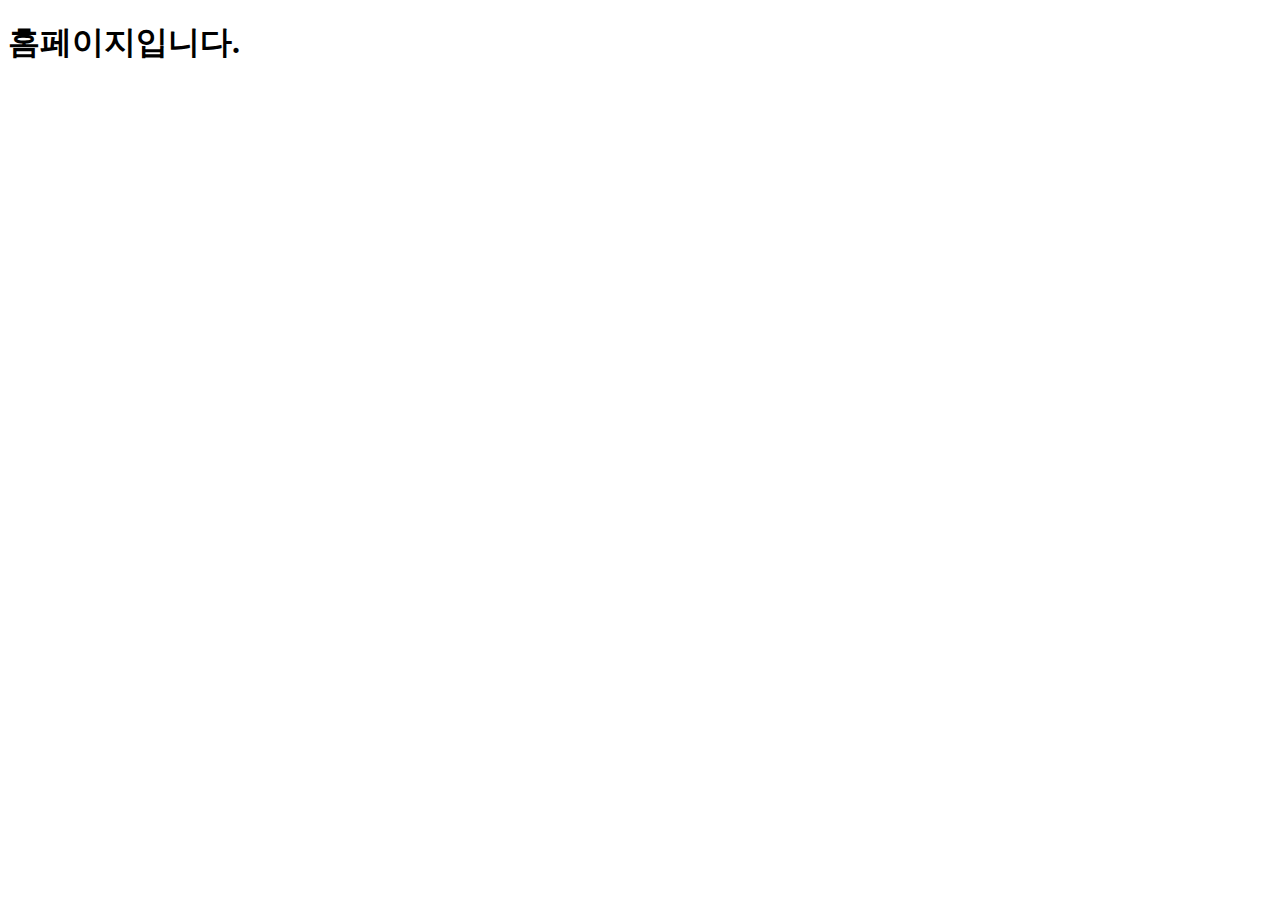
<file: index.html>
<!DOCTYPE html>
<html lang="ko">
  <head>
    <meta charset="UTF-8" />
    <meta name="viewport" content="width=device-width, initial-scale=1.0" />
    <title>Document</title>
  </head>
  <body>
    <h1>홈페이지입니다.</h1>
  </body>
</html>
</file>
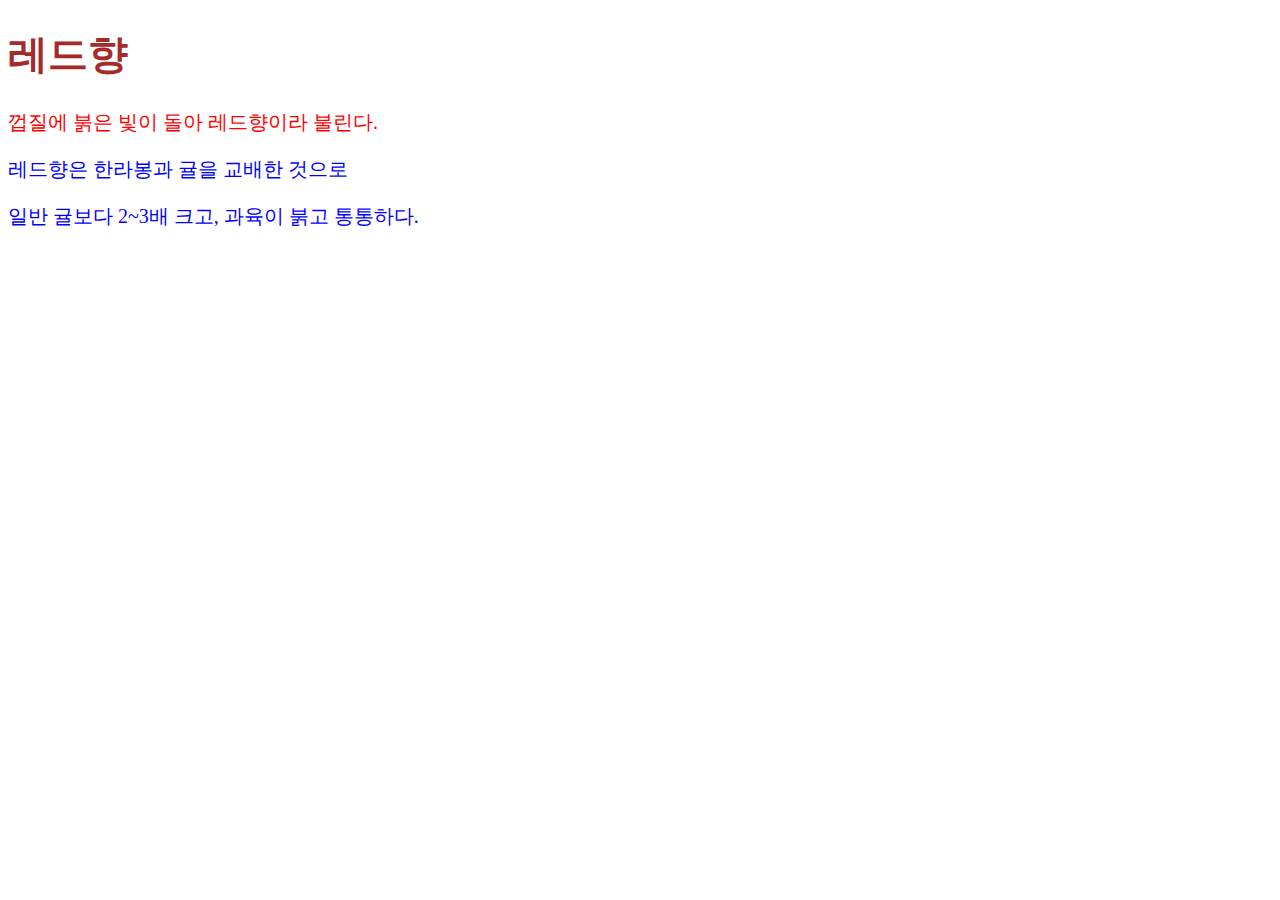
<file: cascading.html>
<!DOCTYPE html>
<html lang="ko">
  <head>
    <meta charset="UTF-8" />
    <title>상품 소개 페이지</title>
    <style>
      /* body에 적용하면 head 태그와 p태그에 모두 상속된다.
      단 head 태그는 기본 크기가 있기 때문에 더 크게 되는 특징 */
      body {
        font-size: 20px;
      }
      p {
        color: black;
      }
      /* important이기 때문에 무조건 첫번째 우선순위이다. */
      h1 {
        color: brown !important;
      }
      /* 나중에 있는게 먼저 있는 것을 덮어 씌운다. */
      p {
        color: blue;
      }
    </style>
  </head>
  <body>
    <!-- 인라인 스타일 시트가 우선순위가 더 높다. -->
    <h1 style="color: green">레드향</h1>
    <p style="color: red">껍질에 붉은 빛이 돌아 레드향이라 불린다.</p>
    <p>레드향은 한라봉과 귤을 교배한 것으로</p>
    <p>일반 귤보다 2~3배 크고, 과육이 붉고 통통하다.</p>
  </body>
</html>
</file>
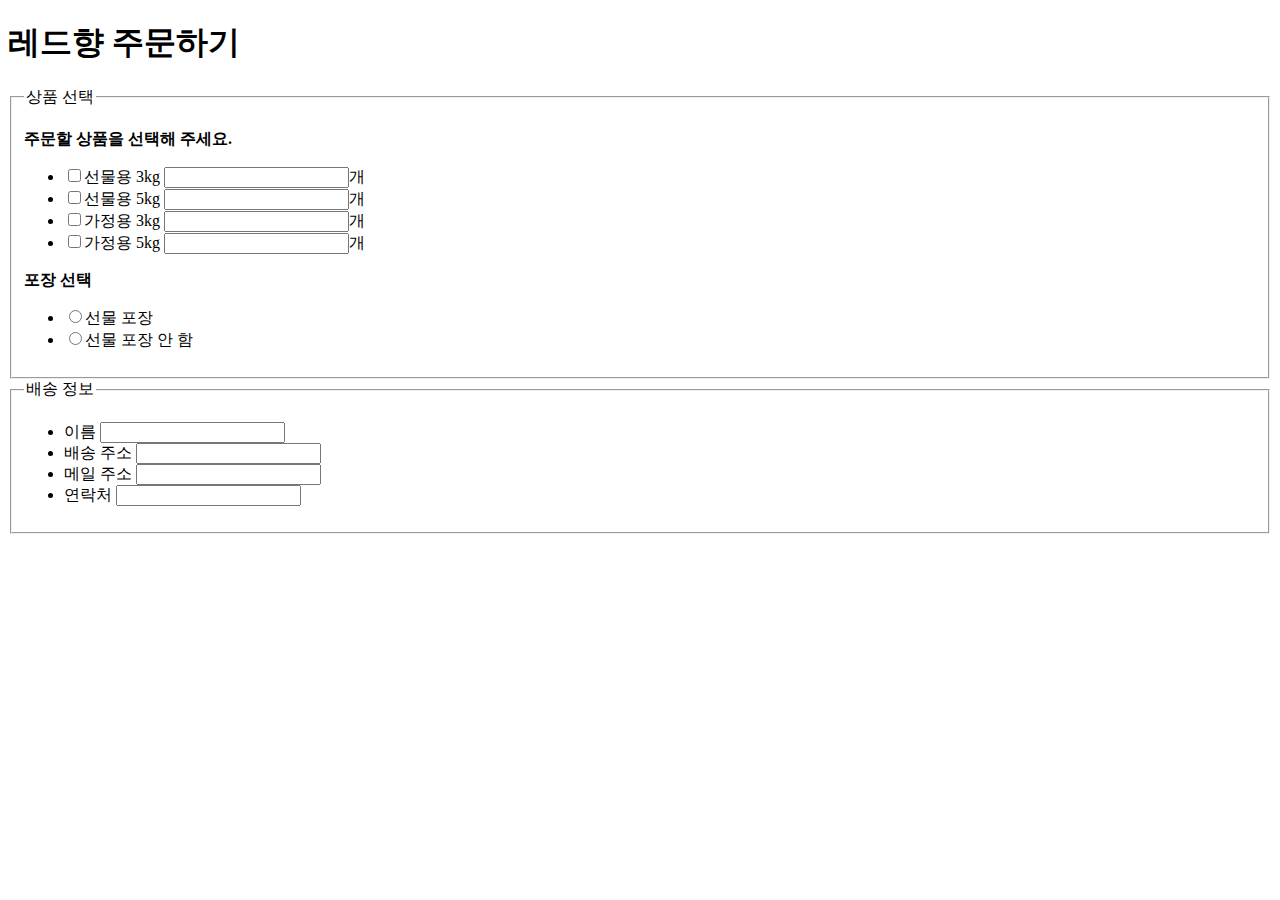
<file: check-box.html>
<!DOCTYPE html>
<html lang="ko">
  <head>
    <meta charset="UTF-8" />
    <title>레드향 주문하기</title>
  </head>
  <body>
    <h1>레드향 주문하기</h1>
    <form>
      <fieldset>
        <legend>상품 선택</legend>
        <p><b>주문할 상품을 선택해 주세요.</b></p>
        <ul>
          <li>
            <label><input type="checkbox" value="s_3" />선물용 3kg</label>
            <input type="number" />개
          </li>
          <li>
            <label><input type="checkbox" value="s_5" />선물용 5kg</label>
            <input type="number" />개
          </li>
          <li>
            <label><input type="checkbox" value="f_3" />가정용 3kg</label>
            <input type="number" />개
          </li>
          <li>
            <label><input type="checkbox" value="f_5" />가정용 5kg</label>
            <input type="number" />개
          </li>
        </ul>
        <p><b>포장 선택</b></p>
        <ul>
          <li>
            <label
              ><input type="radio" name="gift" value="yes" />선물 포장</label
            >
          </li>
          <li>
            <label
              ><input type="radio" name="gift" value="no" />선물 포장 안
              함</label
            >
          </li>
        </ul>
      </fieldset>
      <fieldset>
        <legend>배송 정보</legend>
        <ul>
          <li>
            <label for="user-name">이름 </label>
            <input type="text" id="user-name" />
          </li>
          <li>
            <label for="addr">배송 주소</label>
            <input type="text" id="addr" />
          </li>
          <li>
            <label for="mail">메일 주소</label>
            <input type="email" id="mail" />
          </li>
          <li>
            <label for="phone">연락처</label>
            <input type="tel" id="phone" />
          </li>
        </ul>
      </fieldset>
    </form>
  </body>
</html>
</file>
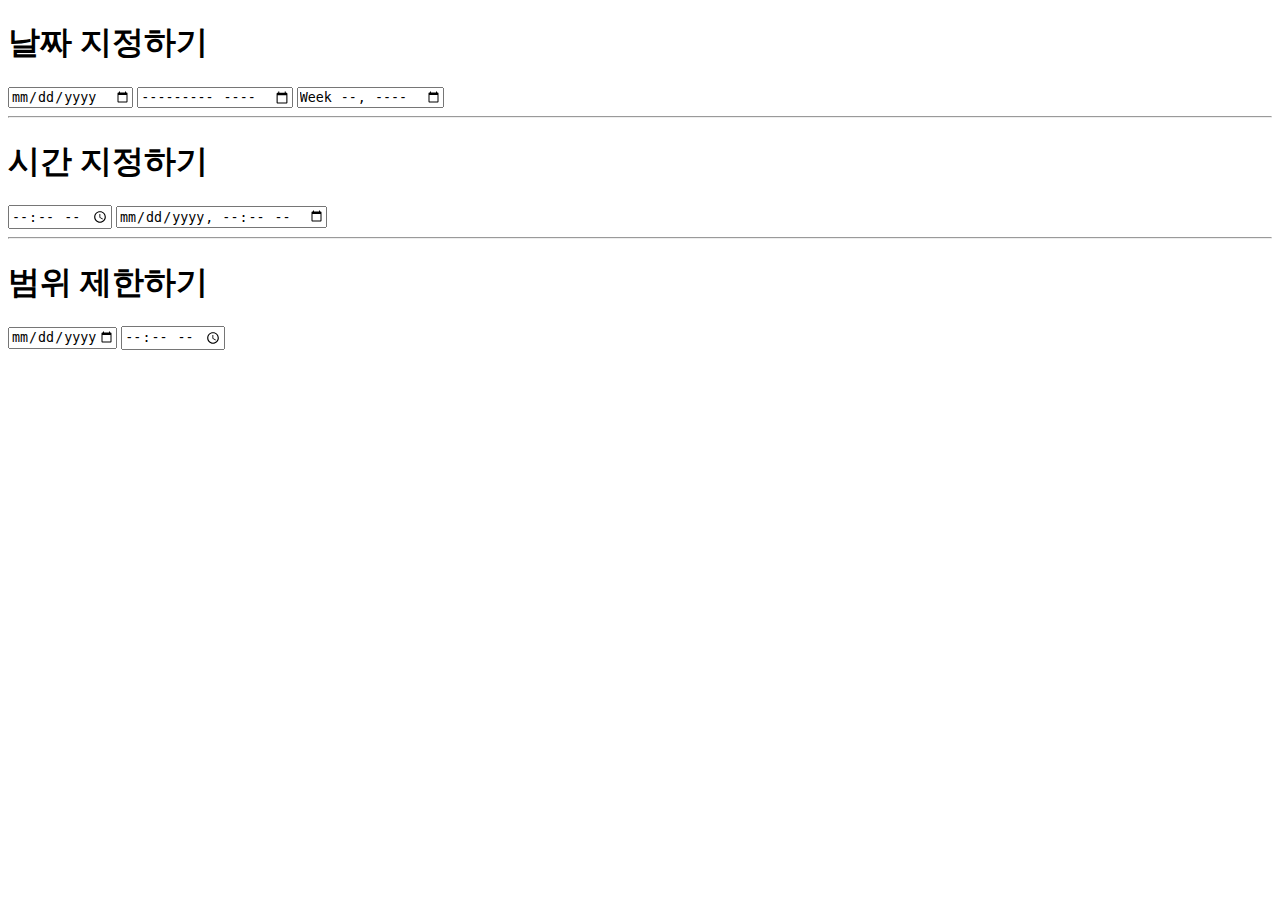
<file: datetime.html>
<!DOCTYPE html>
<html lang="ko">
  <head>
    <meta charset="UTF-8" />
    <meta name="viewport" content="width=device-width, initial-scale=1.0" />
    <title>날짜와 시간</title>
  </head>
  <body>
    <form>
      <h1>날짜 지정하기</h1>
      <input type="date" />
      <input type="month" />
      <input type="week" />
      <hr />
      <h1>시간 지정하기</h1>
      <input type="time" />
      <input type="datetime-local" />
      <hr />
      <h1>범위 제한하기</h1>
      <input type="date" min="2020-02-01" max="2020-02-15" />
      <input type="time" />
    </form>
  </body>
</html>
</file>
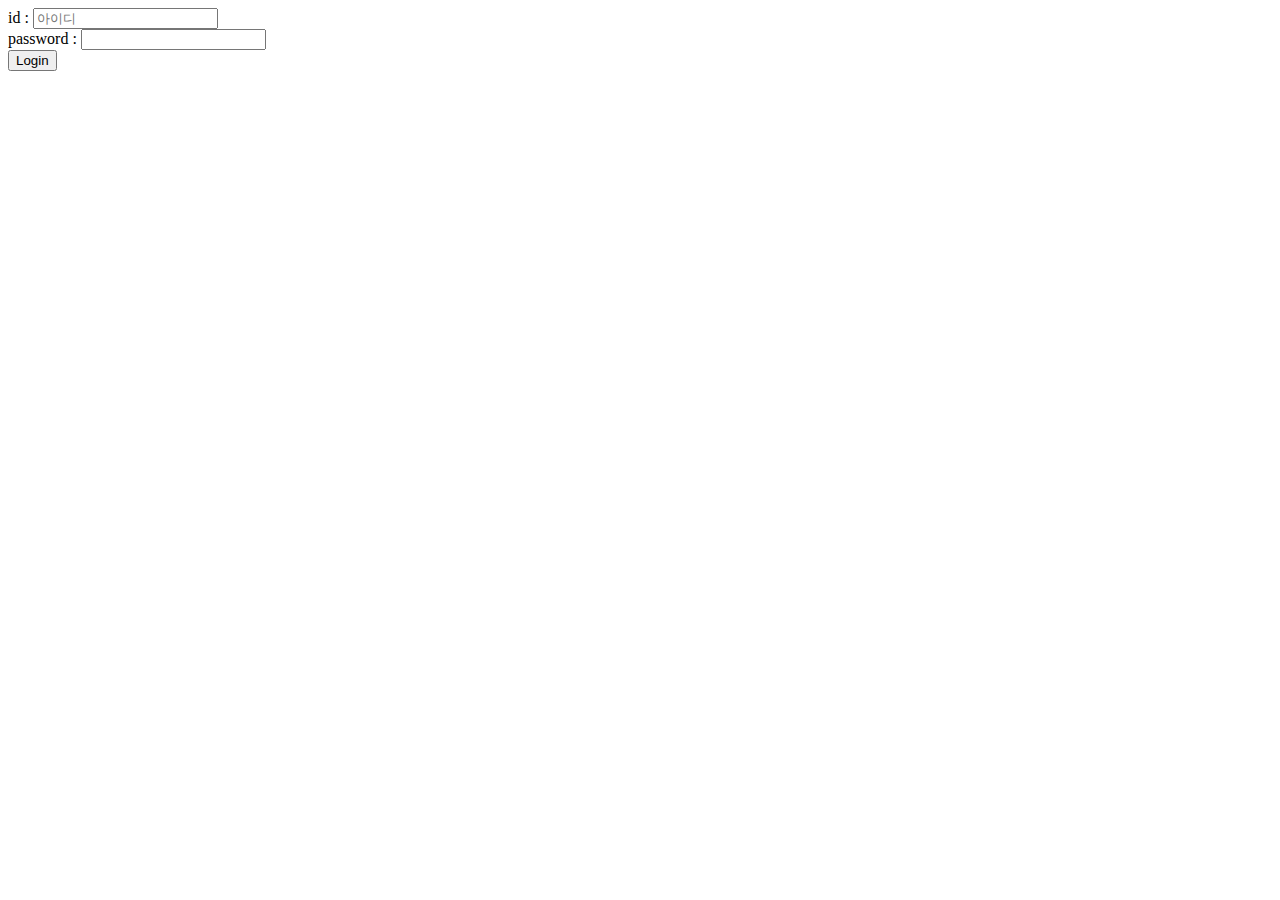
<file: form.html>
<!DOCTYPE html>
<html lang="ko">
  <head>
    <meta charset="UTF-8" />
    <meta name="viewport" content="width=device-width, initial-scale=1.0" />
    <title>Document</title>
  </head>
  <body>
    <form action="">
      <label for="user-id">id : </label>
      <input type="text" id="user-id" placeholder="아이디" />
      <br />
      <label>password : </label>
      <input type="password" />
      <br />
      <input type="submit" value="Login" />
    </form>
  </body>
</html>
</file>
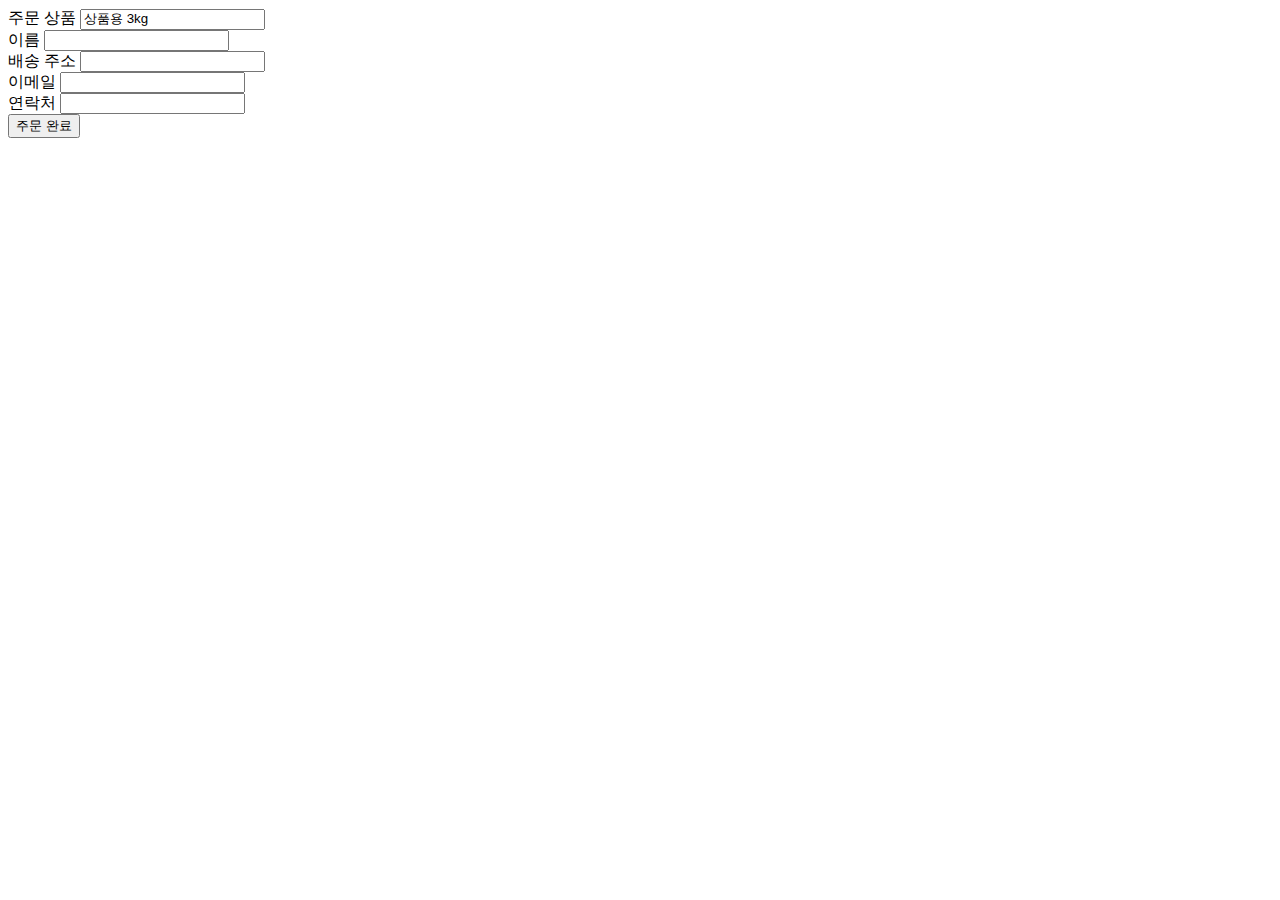
<file: form2.html>
<!DOCTYPE html>
<html lang="ko">
  <head>
    <meta charset="UTF-8" />
    <meta name="viewport" content="width=device-width, initial-scale=1.0" />
    <title>배송지</title>
  </head>
  <body>
    <form action="">
      <ui id="shipping">
        <li>
          <label for="prod">주문 상품</label>
          <input type="text" id="prod" value="상품용 3kg" />
        </li>
        <li>
          <label for="user-name">이름</label>
          <input type="text" id="user-name" />
        </li>
        <li>
          <label for="addr">배송 주소</label>
          <input type="text" id="addr" />
        </li>
        <li>
          <label for="email">이메일</label>
          <input type="email" id="email" />
        </li>
        <li>
          <label for="phone">연락처</label>
          <input type="tel" id="phone" />
        </li>
      </ui>
      <input type="submit" value="주문 완료" />
    </form>
  </body>
</html>
</file>
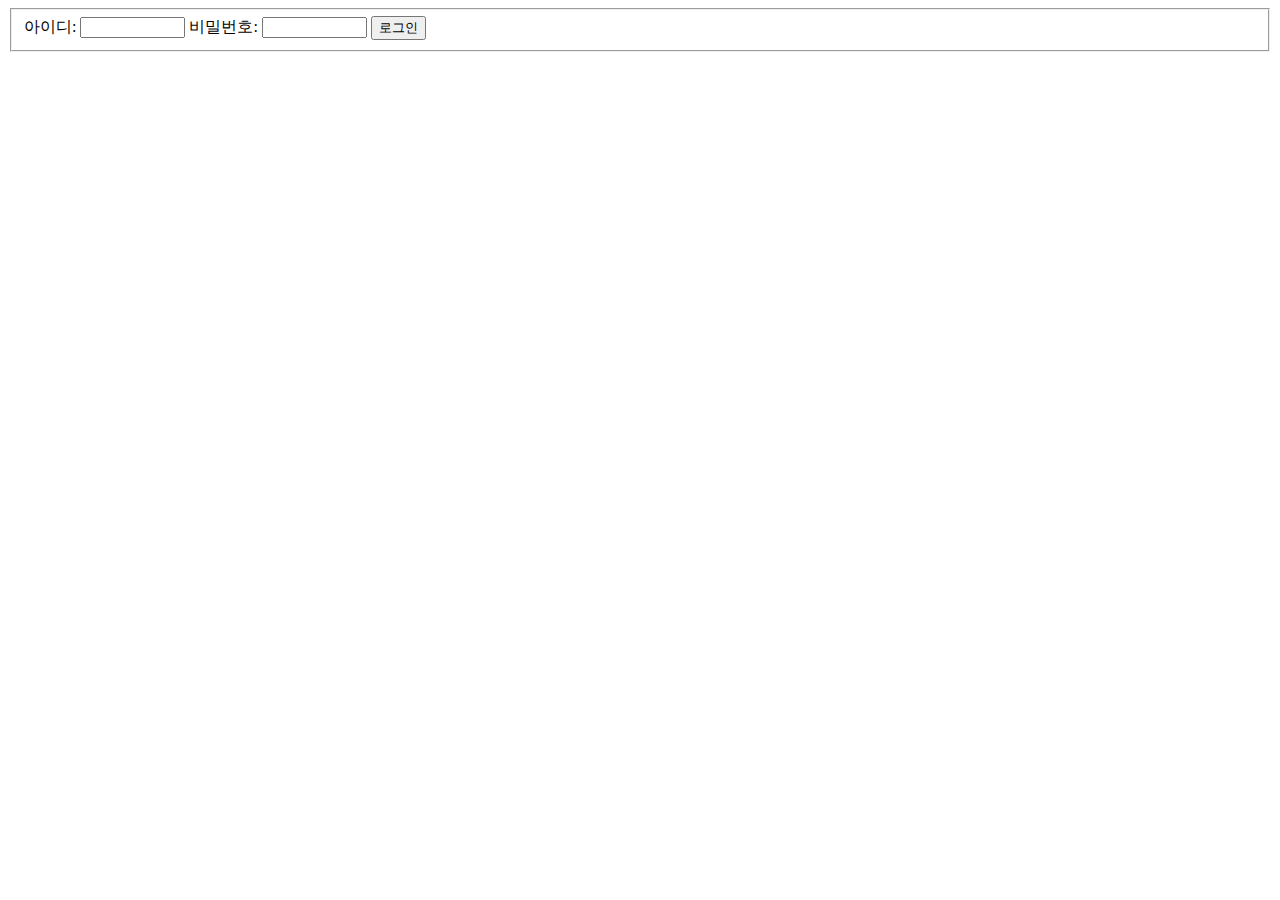
<file: hiddln.html>
<!DOCTYPE html>
<html lang="ko">
  <head>
    <meta charset="UTF-8" />
    <title>로그인</title>
  </head>
  <body>
    <form>
      <fieldset>
        <!-- hidden 화면에는 보이지 않는다. -->
        <!-- 이 정보는 폼 양식과 함꼐 서버에 보내지는 데이터를 의미한다. -->
        <input
          type="hidden"
          name="url"
          id="url"
          value="사이트를 통한 직접 로그인"
        />
        <label>아이디: <input type="text" id="user_id" size="10" /></label>
        <label
          >비밀번호: <input type="password" id="user_pw" size="10"
        /></label>
        <input type="submit" value="로그인" />
      </fieldset>
    </form>
  </body>
</html>
</file>
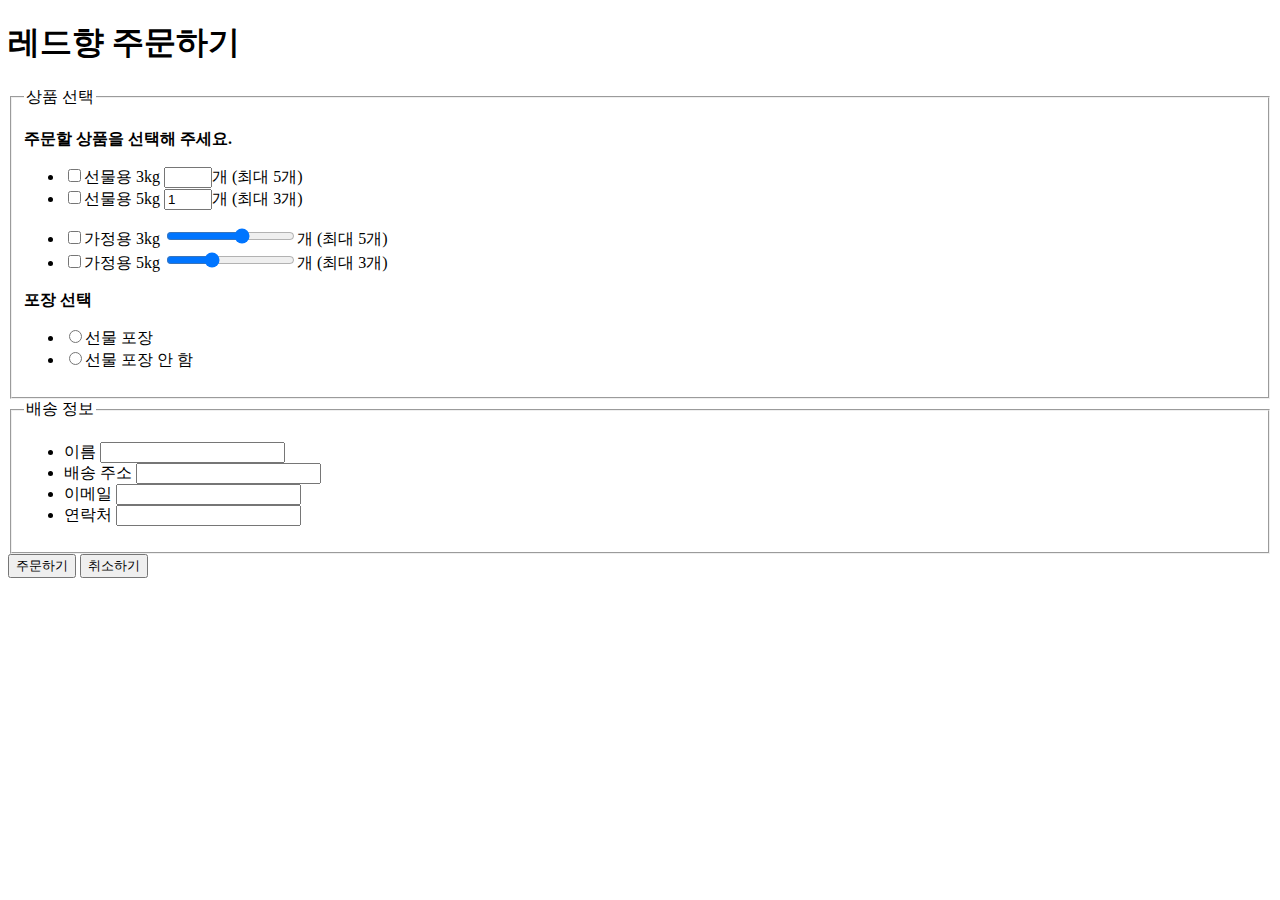
<file: number.html>
<!DOCTYPE html>
<html lang="ko">
  <head>
    <meta charset="UTF-8" />
    <title>레드향 주문하기</title>
  </head>
  <body>
    <h1>레드향 주문하기</h1>
    <form>
      <fieldset>
        <legend>상품 선택</legend>
        <p><b>주문할 상품을 선택해 주세요.</b></p>
        <ul>
          <li>
            <!-- checkbox : 체크박스를 의미한다. -->
            <label><input type="checkbox" value="s_3" />선물용 3kg</label>
            <!-- number는 숫자 올리고, 내릴 수 있는 버튼이 주어진다. 혹은 키보드로 직접 입력이 가능 -->
            <input type="number" min="0" max="5" />개 (최대 5개)
          </li>
          <li>
            <label><input type="checkbox" value="s_5" />선물용 5kg</label>
            <input type="number" min="0" max="3" value="1" />개 (최대 3개)
          </li>
        </ul>
        <ul>
          <li>
            <label><input type="checkbox" value="f_3" />가정용 3kg</label>
            <input type="range" min="0" max="5" />개 (최대 5개)
          </li>
          <li>
            <label><input type="checkbox" value="f_5" />가정용 5kg</label>
            <input type="range" min="0" max="3" value="1" />개 (최대 3개)
          </li>
        </ul>
        <p><b>포장 선택</b></p>
        <ul>
          <li>
            <!-- radio는 체크할 수 있지만, 단 하나에만 체크하고 싶을 경우에만 넣는다. -->
            <label
              ><input type="radio" name="gift" value="yes" />선물 포장</label
            >
          </li>
          <li>
            <label
              ><input type="radio" name="gift" value="no" />선물 포장 안
              함</label
            >
          </li>
        </ul>
      </fieldset>
      <fieldset>
        <legend>배송 정보</legend>
        <ul id="shipping">
          <li>
            <label for="user-name">이름 </label>
            <input type="text" id="user-name" />
          </li>
          <li>
            <label for="addr">배송 주소</label>
            <input type="text" id="addr" />
          </li>
          <li>
            <label for="mail">이메일</label>
            <input type="email" id="mail" />
          </li>
          <li>
            <label for="phone">연락처</label>
            <input type="tel" id="phone" />
          </li>
        </ul>
      </fieldset>
      <div>
        <input type="submit" value="주문하기" />
        <input type="reset" value="취소하기" />
      </div>
    </form>
  </body>
</html>
</file>
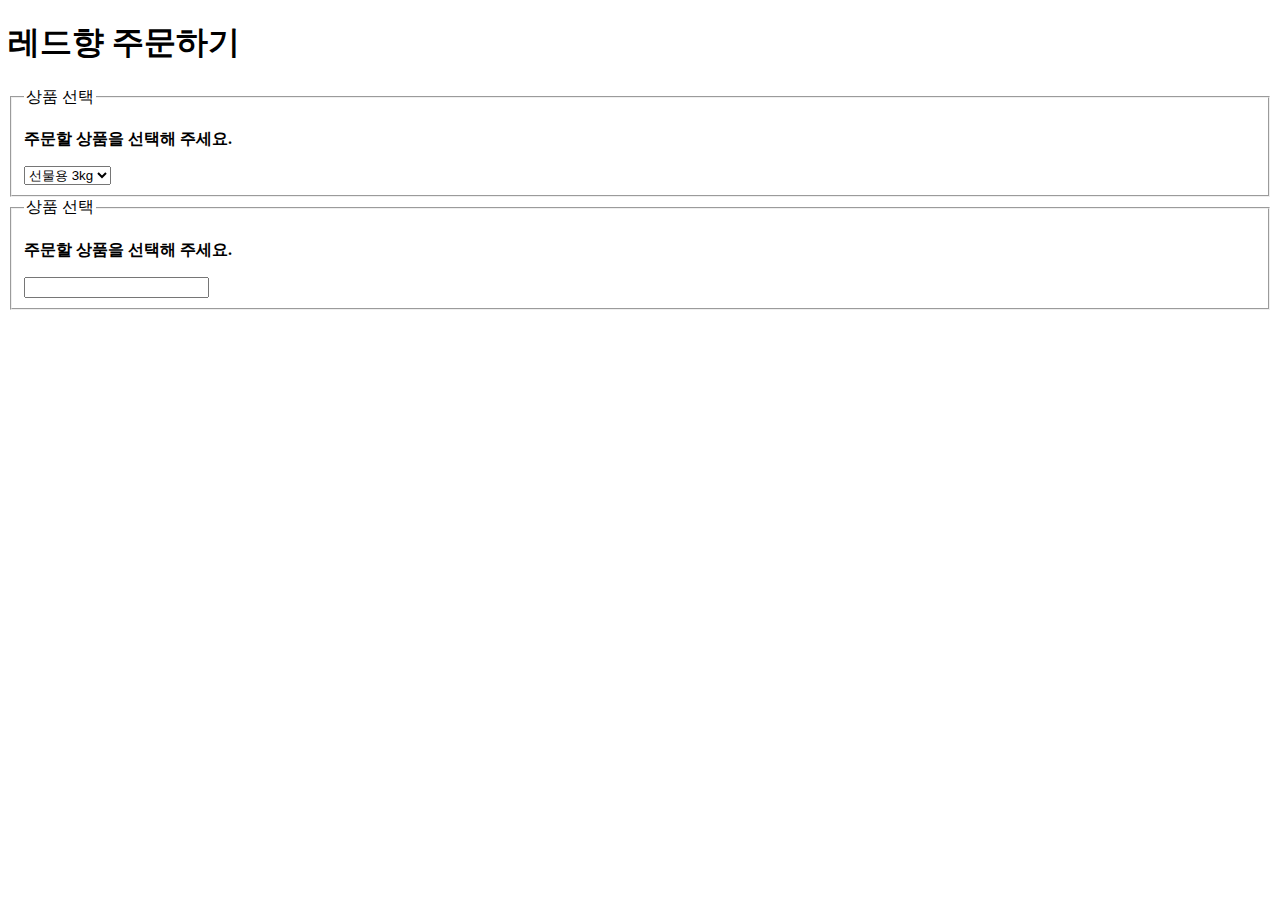
<file: selected.html>
<!DOCTYPE html>
<html lang="ko">
  <head>
    <meta charset="UTF-8" />
    <title>레드향 주문하기</title>
  </head>
  <body>
    <h1>레드향 주문하기</h1>
    <form action="">
      <fieldset>
        <legend>상품 선택</legend>
        <p><b>주문할 상품을 선택해 주세요.</b></p>
        <label>
          <!-- select를 통해 목록을 보여줄 수 있다 -->
          <select>
            <option value="special_3" selected>선물용 3kg</option>
            <option value="special_5">선물용 5kg</option>
            <option value="family_3">가정용 3kg</option>
            <option value="family_5">가정용 5kg</option>
          </select>
        </label>
      </fieldset>
      <fieldset>
        <legend>상품 선택</legend>
        <p><b>주문할 상품을 선택해 주세요.</b></p>
        <label><input type="text" list="goods" /></label>
        <!-- 또한 datalist를 통해 추천 목록을 보여줄 수도 있다. -->
        <datalist id="goods">
          <option value="special_3">선물용 3kg</option>
          <option value="special_5">선물용 5kg</option>
          <option value="family_3">가정용 3kg</option>
          <option value="family_5">가정용 5kg</option>
        </datalist>
      </fieldset>
    </form>
  </body>
</html>
</file>
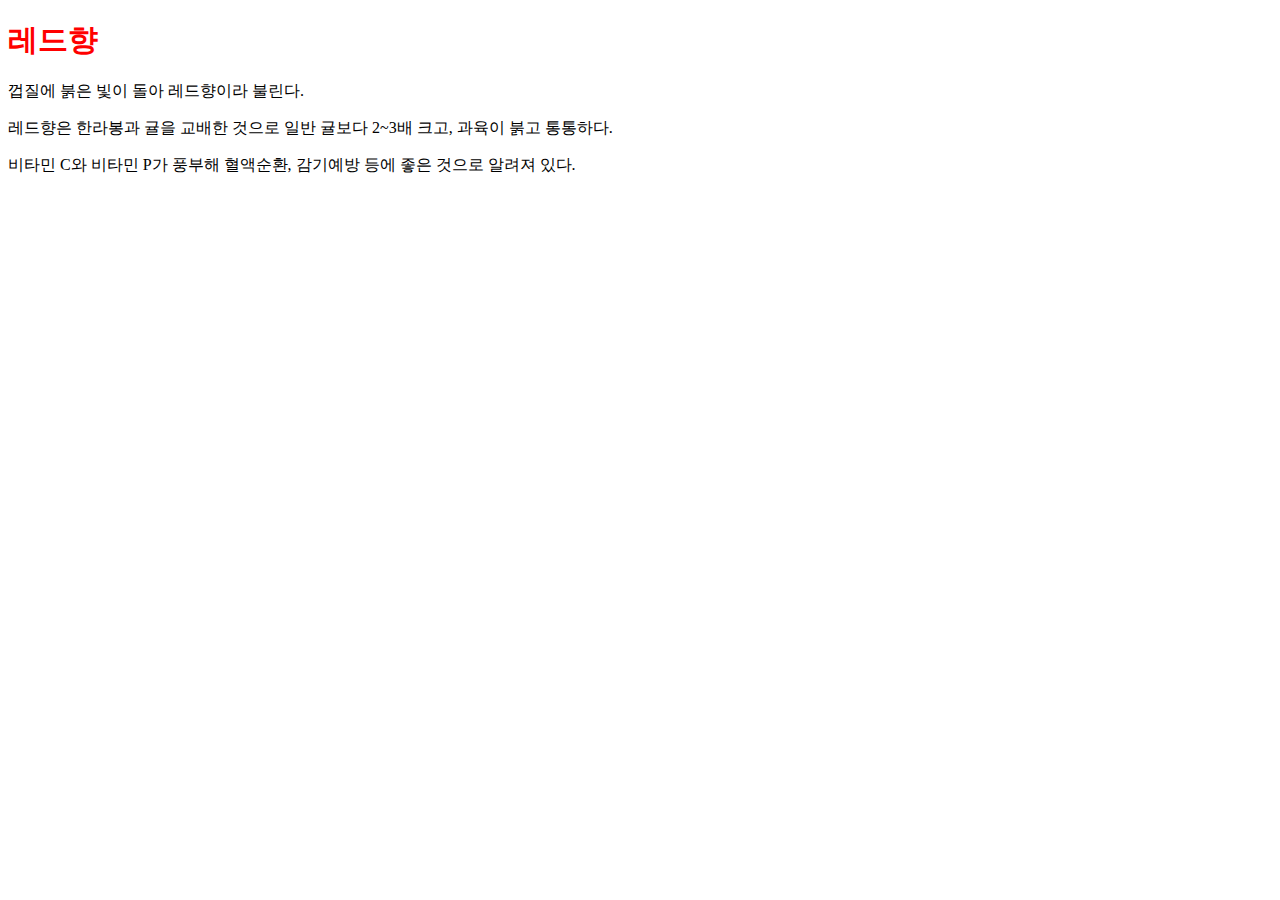
<file: stylesheet-1.html>
<!DOCTYPE html>
<html lang="ko">
  <head>
    <meta charset="UTF-8" />
    <title>상품 소개 페이지</title>
    <!-- 외부 style sheet 가지고오기 -->
    <link href="css/register.css" , rel="stylesheet" />
    <!-- <style>
      /* 내부 style sheet
      선택자 : h1
      h1 {
        속성 : 속성값;
        color: blue;
        font-size: 30px;
      } */ 
    </style> -->
  </head>
  <body>
    <!-- 인라인 style sheet 
    <h1 style="color:blue">레드향</h1> -->
    <h1>레드향</h1>
    <p>껍질에 붉은 빛이 돌아 레드향이라 불린다.</p>
    <p>
      레드향은 한라봉과 귤을 교배한 것으로 일반 귤보다 2~3배 크고, 과육이 붉고
      통통하다.
    </p>
    <p>
      비타민 C와 비타민 P가 풍부해 혈액순환, 감기예방 등에 좋은 것으로 알려져
      있다.
    </p>
  </body>
</html>
</file>
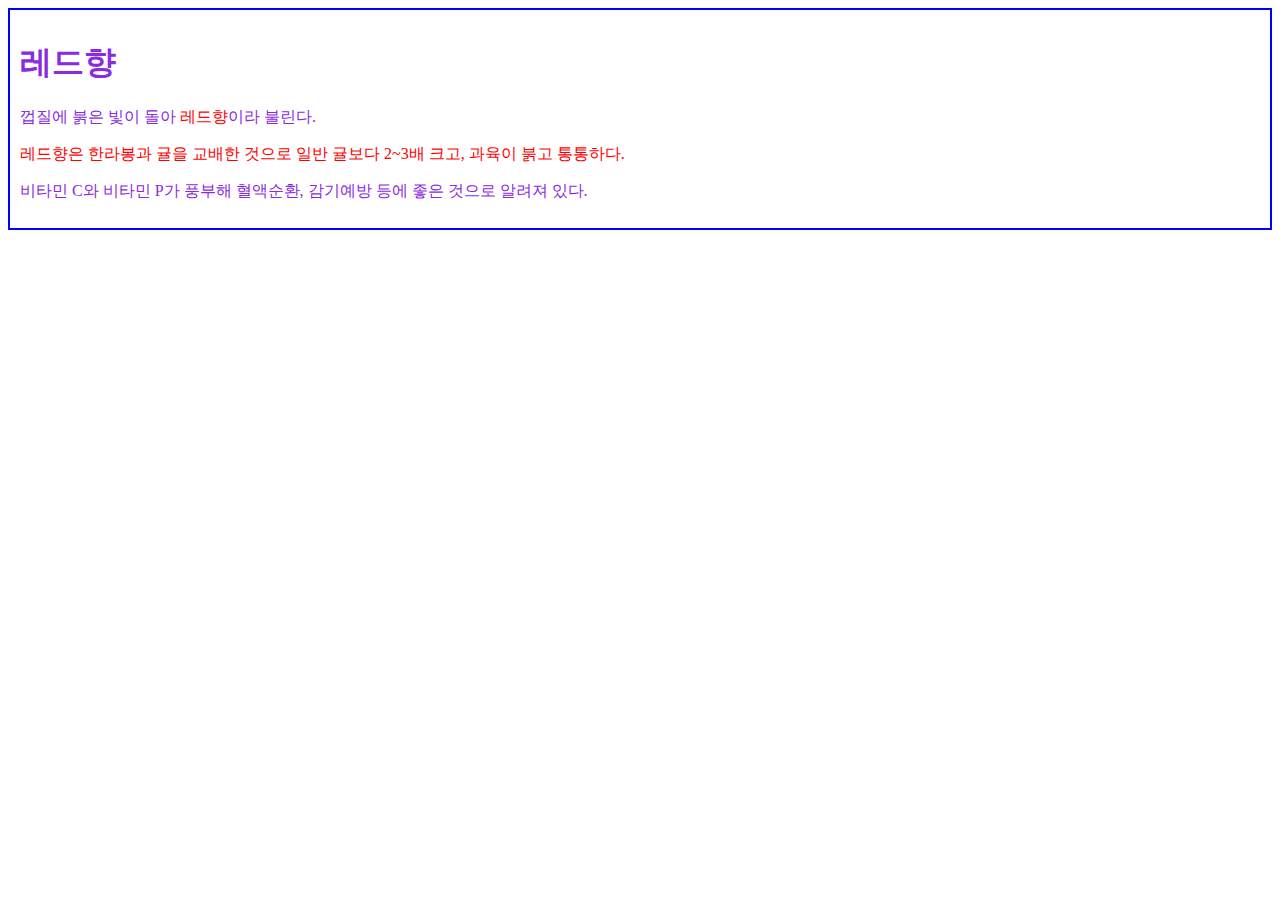
<file: stylesheet-2.html>
<!DOCTYPE html>
<html lang="ko">
  <head>
    <meta charset="UTF-8" />
    <title>상품 소개 페이지</title>
    <style>
      /* 전체 style 선택자 */
      /* 왠만하면 브라우저에 처음 적용할 때 사용한다 */
      /* * {
        margin: 0;
        padding: 0;
      } */
      /* 타입 선택자(태그 선택자)
      특정 태그에만 적용하고 싶을 때 사용한다. */
      /* p {
        color: blueviolet;
        margin: 0;
      } */
      /* 클래스 선택자 
      특정 부분에만 적용하고 싶을 때 사용 
      문서 안에서 여러번 사용할 수 있다.
      앞에 마침표를 써서 나타내준다.*/
      .redText {
        color: red;
      }

      /* Id 선택자
      특정 부분에만 적용하고 싶을 때 사용되며,
      고유하게 적용하기 때문에 한번만 적용된다.
      앞에 #를 써서 나타낸다. */
      #container {
        border: 2px solid blue;
        padding: 10px;
      }
      /* 그룹 선택자 
      그룹으로 묶어서 표현한다. */
      h1,
      p {
        color: blueviolet;
      }
    </style>
  </head>
  <body>
    <div id="container">
      <h1>레드향</h1>
      <p>
        껍질에 붉은 빛이 돌아 <span class="redText">레드향</span>이라 불린다.
      </p>
      <p class="redText">
        레드향은 한라봉과 귤을 교배한 것으로 일반 귤보다 2~3배 크고, 과육이 붉고
        통통하다.
      </p>
      <p>
        비타민 C와 비타민 P가 풍부해 혈액순환, 감기예방 등에 좋은 것으로 알려져
        있다.
      </p>
    </div>
  </body>
</html>
</file>
<file: css/register.css>
h1 {
  /* 속성: 속성값; */
  color: red;
  font-size: 30px;
}
</file>
